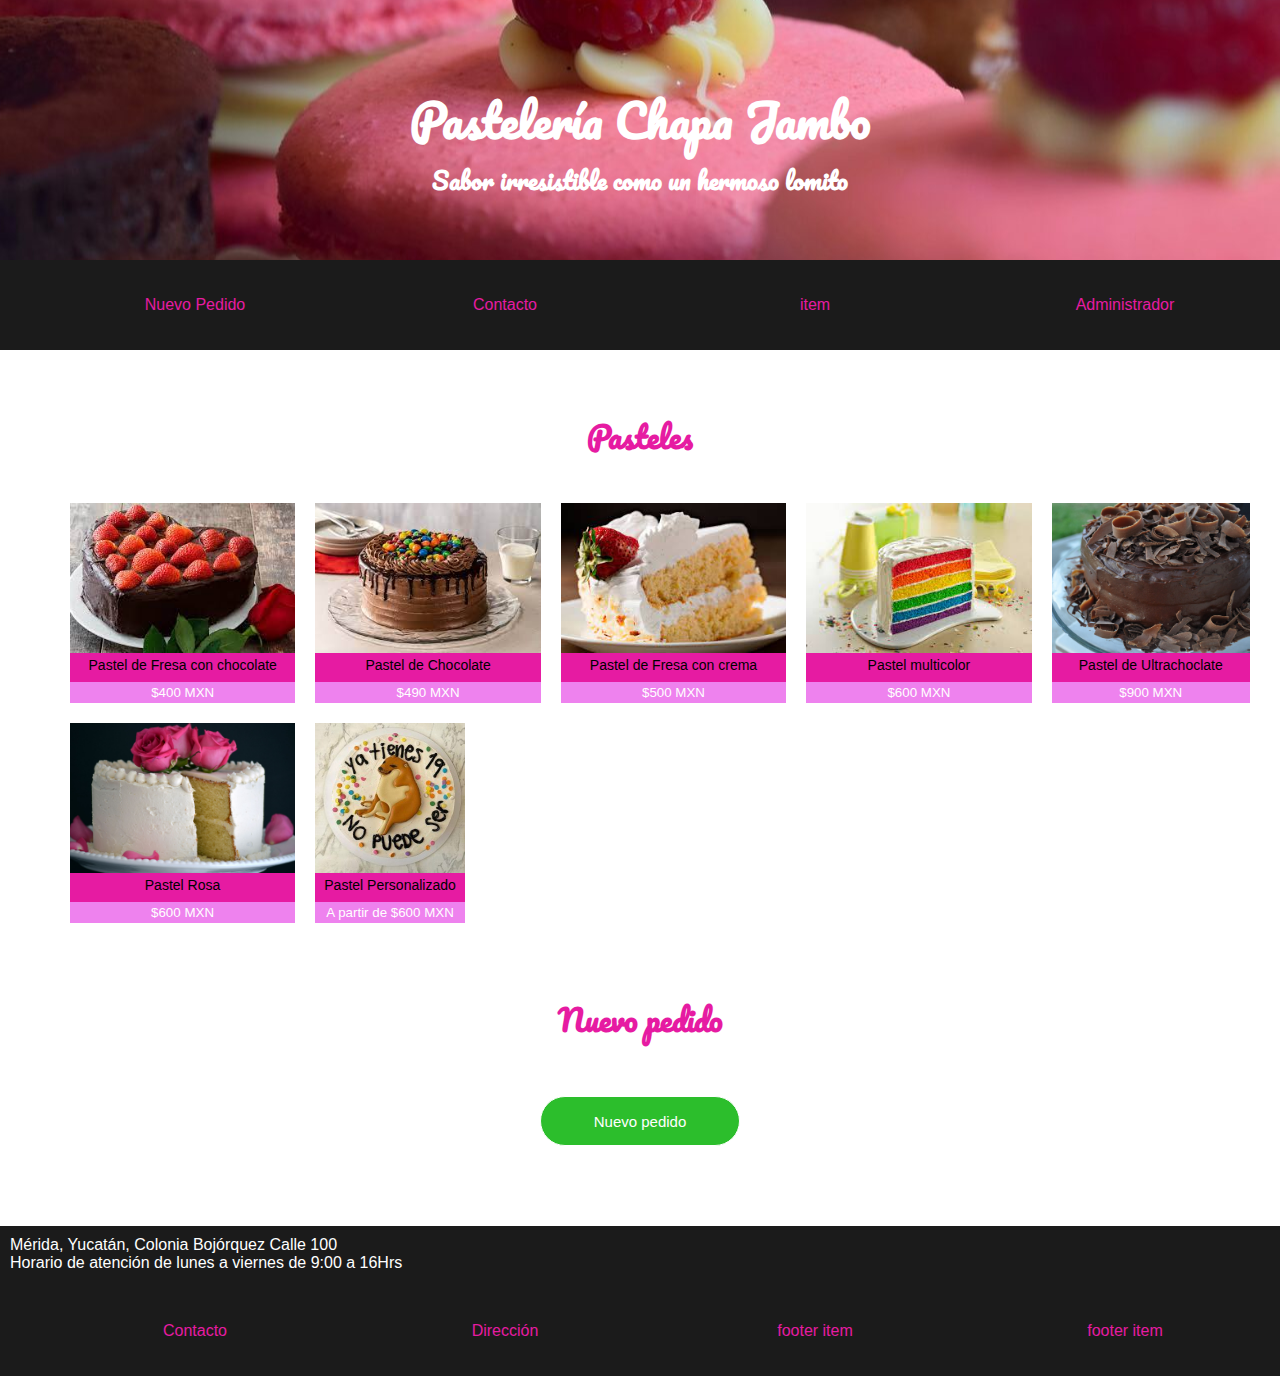
<file: docs/index.html>
<!DOCTYPE html>
<html lang="es">
<head>
    <meta charset="UTF-8">
    <meta http-equiv="X-UA-Compatible" content="IE=edge">
    <meta name="viewport" content="width=device-width, initial-scale=1.0">
    <link rel="stylesheet" href="./styles.css">
    <title>Pasteleria</title>
</head>
<body>
    <div class="titulo" onclick="window.location.href = './index.html'">
        <h1>Pastelería Chapa Jambo</h1>
        <h2>Sabor irresistible como un hermoso lomito</h2>
    </div>

    <nav>
        <ul>
            <li onclick="window.location.href = './nuevo-pedido.html'">Nuevo Pedido</li>
            <li>Contacto</li>
            <li>item</li>
            <li onclick="window.location.href = './admin.html'">Administrador</li>
        </ul>
    </nav>

   <main>
       <section>
           <h3 class="subtitulos">Pasteles</h3>
           <div class="pasteles">
                <div class="pastel">
                    <img src="./assets/pastel1-chocofresa.jpg" alt="pastel chocfresa">
                    <figcaption>Pastel de Fresa con chocolate</figcaption>
                    <small>$400 MXN</small>
                </div>
                <div class="pastel">
                    <img src="./assets/pastel2.jpg" alt="pastel chocfresa">
                    <figcaption>Pastel de Chocolate</figcaption>
                    <small>$490 MXN</small>
                </div>
                <div class="pastel">
                    <img src="./assets/pastel3.jpg" alt="pastel chocfresa">
                    <figcaption>Pastel de Fresa con crema</figcaption>
                    <small>$500 MXN</small>
                </div>
                <div class="pastel">
                    <img src="./assets/pastel4.jpg" alt="pastel chocfresa">
                    <figcaption>Pastel multicolor</figcaption>
                    <small>$600 MXN</small>
                </div>
                <div class="pastel">
                    <img src="./assets/pastel5.jpg" alt="pastel chocfresa">
                    <figcaption>Pastel de Ultrachoclate</figcaption>
                    <small>$900 MXN</small>
                </div>
                <div class="pastel">
                    <img src="./assets/pastel6.jpg" alt="pastel chocfresa">
                    <figcaption>Pastel Rosa</figcaption>
                    <small>$600 MXN</small>
                </div>
                <div class="pastel">
                    <img src="./assets/pastel-cheems.jpg" alt="pastel chocfresa">
                    <figcaption>Pastel Personalizado</figcaption>
                    <small>A partir de $600 MXN</small>
                </div>
           </div>
       </section>
       <!-- <section>seccion n</section>
       <section>seccion n</section>
       <section>seccion n</section> -->

       <section class="nuevo-pedido">
           <h3 class="subtitulos">Nuevo pedido</h3>
            <div class="pedido">
                <button 
                class="pedido-btn"
                onclick="window.location.href = './nuevo-pedido.html'"
                >Nuevo pedido</button>
            </div>
       </section>
   </main>
    <footer>
        <div class="horarios">
            <p>Mérida, Yucatán, Colonia Bojórquez Calle 100</p>
            <p>Horario de atención de lunes a viernes de 9:00 a 16Hrs</p>
        </div>

            <ul>
            <li>Contacto</li>
            <li>Dirección</li>
            <li>footer item</li>
            <li>footer item</li>
        </ul>
       
    </footer>
    
</body>
</html>
</file>
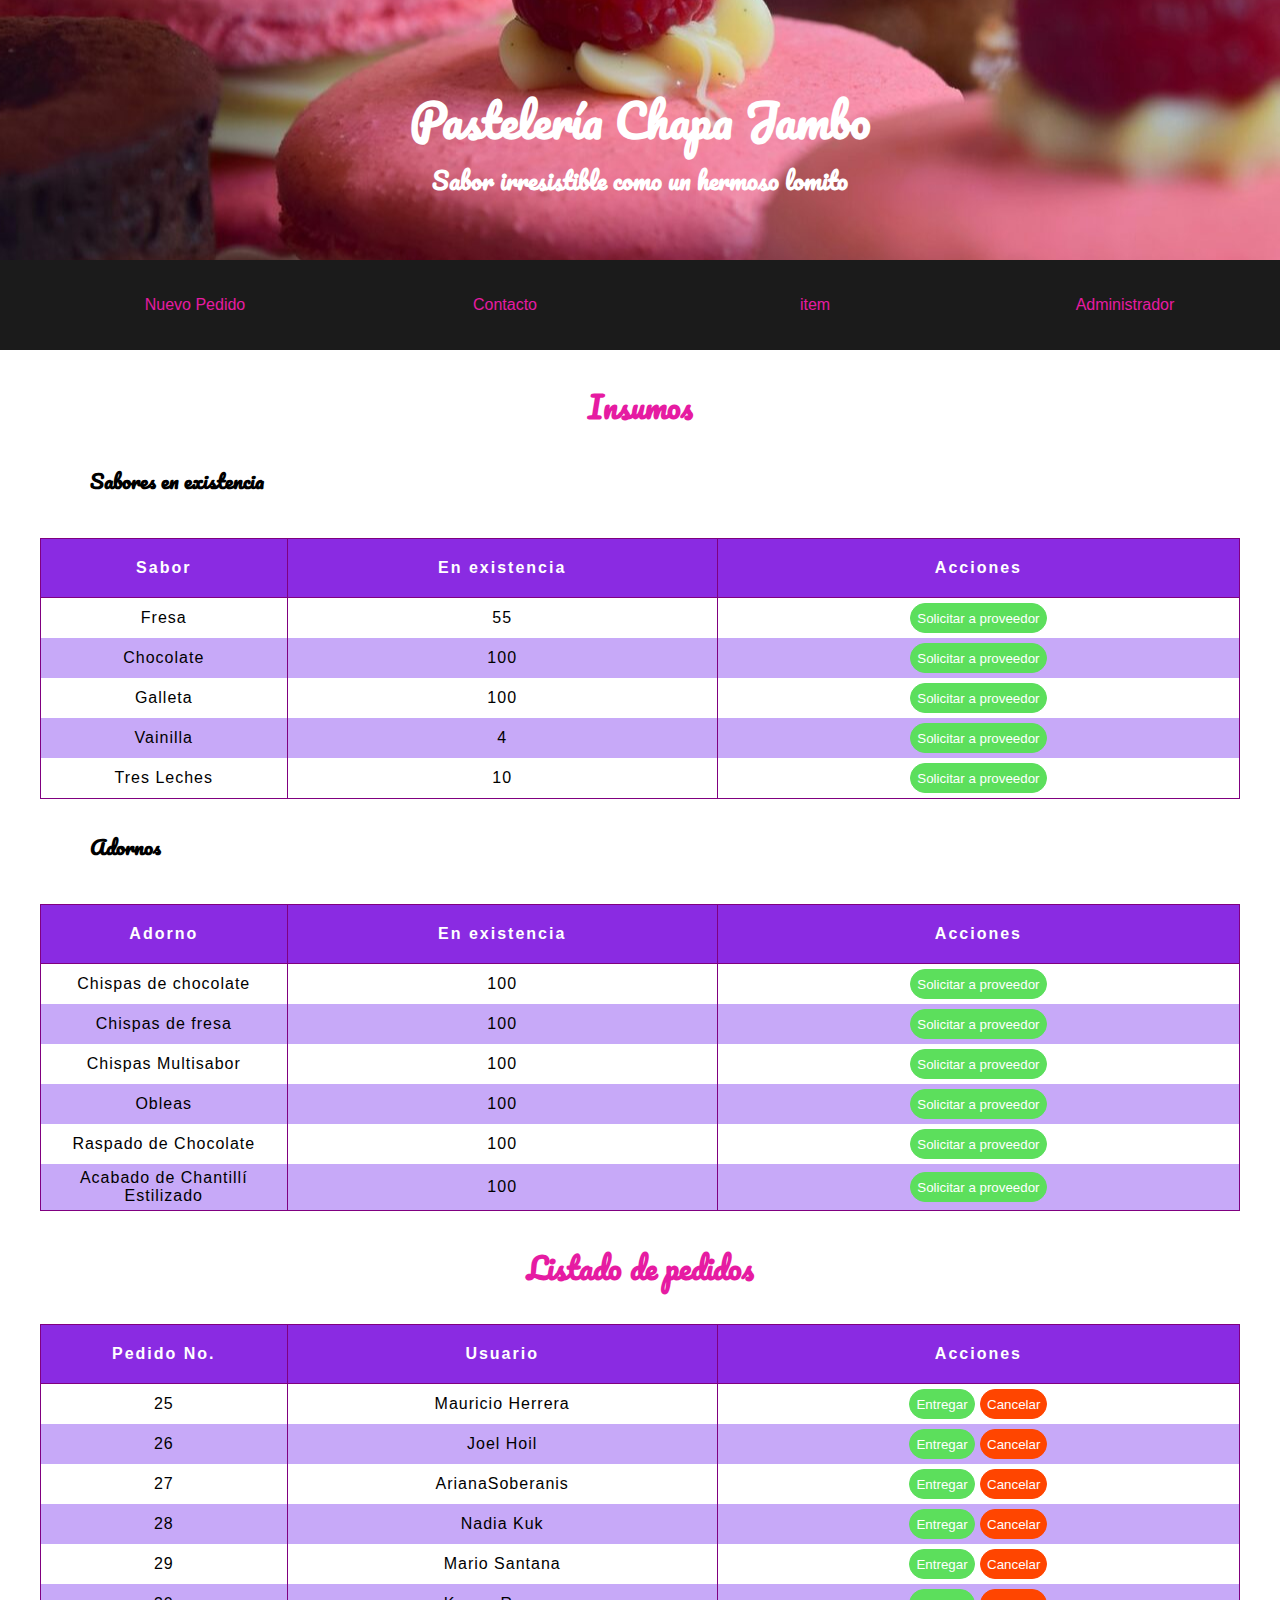
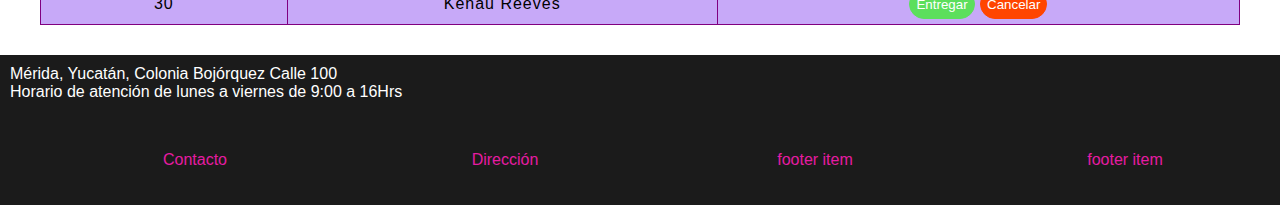
<file: docs/admin.html>
<!DOCTYPE html>
<html lang="es">
<head>
    <meta charset="UTF-8">
    <meta http-equiv="X-UA-Compatible" content="IE=edge">
    <meta name="viewport" content="width=device-width, initial-scale=1.0">
    <link rel="stylesheet" href="./styles.css">
    <link rel="stylesheet" href="./nuevo-pedido.css">
    <link rel="stylesheet" href="admin.css">
    <title>Pasteleria</title>
</head>
<body>
    <div class="titulo" onclick="window.location.href = './index.html'">
        <h1>Pastelería Chapa Jambo</h1>
        <h2>Sabor irresistible como un hermoso lomito</h2>
    </div>

    <nav>
        <ul>
            <li onclick="window.location.href = './nuevo-pedido.html'">Nuevo Pedido</li>
            <li>Contacto</li>
            <li>item</li>
            <li>Administrador</li>
        </ul>
    </nav>

   <main>
       <h3 class="subtitulos">Insumos</h3>
       <section>
           <h2 class="subtitulo-insumo">Sabores en existencia</h2>
        <table class="tabla">
            <thead class="titulo-tabla">
                <tr>
                    <th>Sabor</th>
                    <th>En existencia</th>
                    <th>Acciones</th>
                </tr>
            </thead>
        
            <tbody>
                <tr>
                    <td>Fresa</td>
                    <td>55</td>
                    <td><button class="proveedor-btn">Solicitar a proveedor</button></td>
                </tr>
                
                <tr>
                    <td>Chocolate</td>
                    <td>100</td>
                    <td><button class="proveedor-btn">Solicitar a proveedor</button></td>
                </tr>
                
                <tr>
                    <td>Galleta</td>
                    <td>100</td>
                    <td><button class="proveedor-btn">Solicitar a proveedor</button></td>
                </tr>
                <tr>
                    <td>Vainilla</td>
                    <td>4</td>
                    <td><button class="proveedor-btn">Solicitar a proveedor</button></td>
                </tr>
                <tr>
                    <td>Tres Leches</td>
                    <td>10</td>
                    <td><button class="proveedor-btn">Solicitar a proveedor</button></td>
                </tr>
            </tbody>
        </table>
       </section>

       <section>
        <h2 class="subtitulo-insumo">Adornos</h2>
        <table class="tabla">
            <thead class="titulo-tabla">
                <tr>
                    <th>Adorno
                    </th>
                    <th>En existencia</th>
                    <th>Acciones</th>
                </tr>
            </thead>
        
            <tbody>
                <tr>
                    <td>Chispas de chocolate</td>
                    <td>100</td>
                    <td><button class="proveedor-btn">Solicitar a proveedor</button></td>
                </tr>
                
                <tr>
                    <td>Chispas de fresa</td>
                    <td>100</td>
                    <td><button class="proveedor-btn">Solicitar a proveedor</button></td>
                </tr>
                
                <tr>
                    <td>Chispas Multisabor</td>
                    <td>100</td>
                    <td><button class="proveedor-btn">Solicitar a proveedor</button></td>
                </tr>
                <tr>
                    <td>Obleas</td>
                    <td>100</td>
                    <td><button class="proveedor-btn">Solicitar a proveedor</button></td>
                </tr>
                <tr>
                    <td>Raspado de Chocolate</td>
                    <td>100</td>
                    <td><button class="proveedor-btn">Solicitar a proveedor</button></td>
                </tr>
                <tr>
                    <td>Acabado de Chantillí Estilizado</td>
                    <td>100</td>
                    <td><button class="proveedor-btn">Solicitar a proveedor</button></td>
                </tr>
            </tbody>
        </table>
       </section>

       <section>

        <h3 class="subtitulos">Listado de pedidos</h3>

        <table class="tabla">
            <thead class="titulo-tabla">
                <tr>
                    <th>Pedido No.</th>
                    <th>Usuario</th>
                    <th>Acciones</th>
                </tr>
            </thead>
        
            <tbody>
                <tr>
                    <td>25</td>
                    <td>Mauricio Herrera</td>
                    <td>
                        <button class="proveedor-btn">Entregar</button>
                        <button class="proveedor-cancelar">Cancelar</button>
                    </td>
                </tr>
                
                <tr>
                    <td>26</td>
                    <td>Joel Hoil</td>
                    <td>
                        <button class="proveedor-btn">Entregar</button>
                        <button class="proveedor-cancelar">Cancelar</button>
                    </td>
                </tr>
                
                <tr>
                    <td>27</td>
                    <td>ArianaSoberanis</td>
                    <td>
                        <button class="proveedor-btn">Entregar</button>
                        <button class="proveedor-cancelar">Cancelar</button>
                    </td>
                </tr>
                <tr>
                    <td>28</td>
                    <td>Nadia Kuk</td>
                    <td>
                        <button class="proveedor-btn">Entregar</button>
                        <button class="proveedor-cancelar">Cancelar</button>
                    </td>
                </tr>
                <tr>
                    <td>29</td>
                    <td>Mario Santana</td>
                    <td>
                        <button class="proveedor-btn">Entregar</button>
                        <button class="proveedor-cancelar">Cancelar</button>
                    </td>
                </tr>
                <tr>
                    <td>30</td>
                    <td>Kenau Reeves</td>
                    <td>
                        <button class="proveedor-btn">Entregar</button>
                        <button class="proveedor-cancelar">Cancelar</button>
                    </td>
                </tr>
            </tbody>
        </table>
        <section>

        </section>
    </section>
   </main>

    <footer>
        <div class="horarios">
            <p>Mérida, Yucatán, Colonia Bojórquez Calle 100</p>
            <p>Horario de atención de lunes a viernes de 9:00 a 16Hrs</p>
        </div>

        <ul>
            <li>Contacto</li>
            <li>Dirección</li>
            <li>footer item</li>
            <li>footer item</li>
        </ul>
       
    </footer>
</body>
</html>
</file>
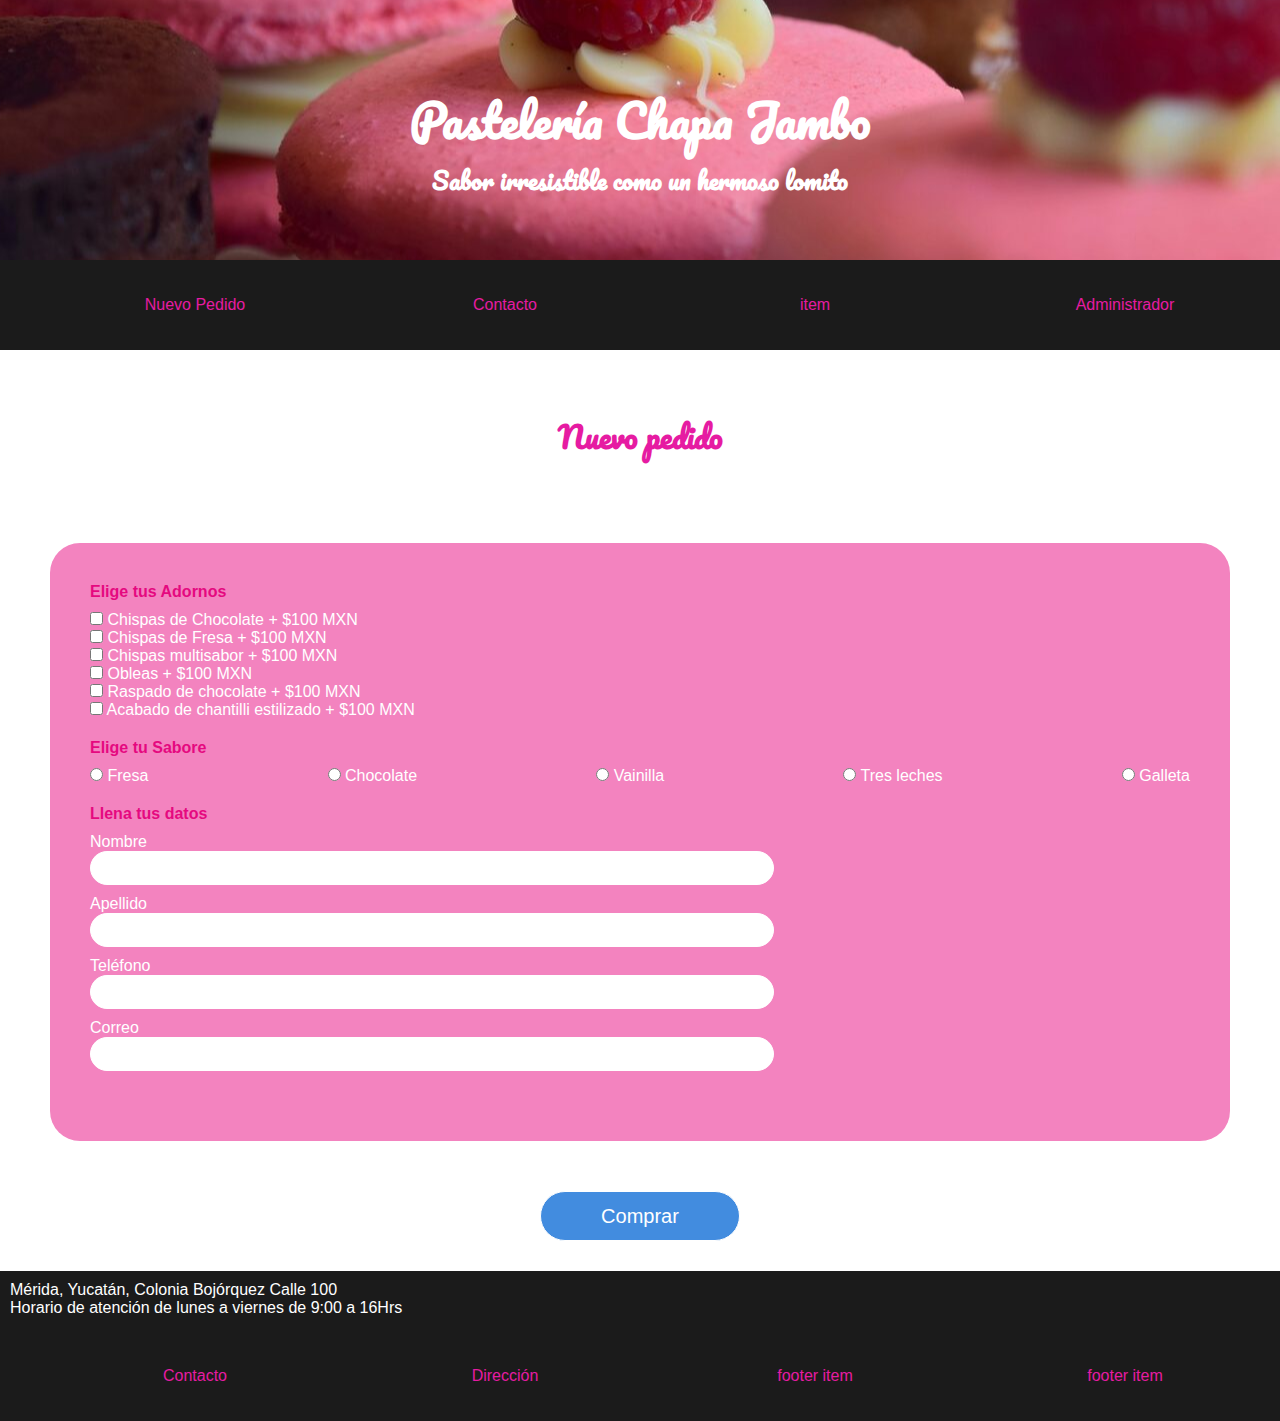
<file: docs/nuevo-pedido.html>
<!DOCTYPE html>
<html lang="es">
<head>
    <meta charset="UTF-8">
    <meta http-equiv="X-UA-Compatible" content="IE=edge">
    <meta name="viewport" content="width=device-width, initial-scale=1.0">
    <link rel="stylesheet" href="./styles.css">
    <link rel="stylesheet" href="./nuevo-pedido.css">
    <title>Pasteleria</title>
</head>
<body>
    <div class="titulo" onclick="window.location.href = './index.html'">
        <h1>Pastelería Chapa Jambo</h1>
        <h2>Sabor irresistible como un hermoso lomito</h2>
    </div>

    <nav>
        <ul>
            <li onclick="window.location.href = './nuevo-pedido.html'">Nuevo Pedido</li>
            <li>Contacto</li>
            <li>item</li>
            <li onclick="window.location.href = './admin.html'">Administrador</li>
        </ul>
    </nav>

   <main>
       <section>
           <h3 class="subtitulos">Nuevo pedido</h3>
           <form action="" class="formulario">
               <div class="adornos">
                    <h4 class="titulo-eleccion">Elige tus Adornos</h4>
                    <label><input type="checkbox" id="adorno1" value="first_checkbox"> Chispas de Chocolate + $100 MXN</label><br> 
                    <label><input type="checkbox" id="adorno2" value="first_checkbox"> Chispas de Fresa + $100 MXN</label><br> 
                    <label><input type="checkbox" id="adorno3" value="first_checkbox"> Chispas multisabor + $100 MXN</label><br> 
                    <label><input type="checkbox" id="adorno4" value="first_checkbox"> Obleas + $100 MXN</label><br> 
                    <label><input type="checkbox" id="adorno5" value="first_checkbox"> Raspado de chocolate + $100 MXN</label><br> 
                    <label><input type="checkbox" id="adorno5" value="first_checkbox"> Acabado de chantilli estilizado + $100 MXN</label><br> 
               </div>
            
               <h4 class="titulo-eleccion">Elige tu Sabore</h4>
               <div class="sabores">
                   <div class="sabor">
                        <input type="radio" name="sabor1" id="sabor1">
                        <label for="sabor1">Fresa</label>
                   </div>
                    
                   <div class="sabor">

                       <input type="radio" name="sabor2" id="sabor2">
                       <label for="sabor2">Chocolate</label>
                       
                    </div>
                    <div class="sabor">
                        <input type="radio" name="sabor3" id="sabor3">
                        <label for="sabor3">Vainilla</label>
                    </div>

                    <div class="sabor">
                        <input type="radio" name="sabor4" id="sabor4">
                        <label for="sabor4">Tres leches</label>
                    </div>

                    <div class="sabor">
                        <input type="radio" name="sabor5" id="sabor5">
                        <label for="sabor5">Galleta</label>
                    </div>
               </div>

               <div class="datos">
                <h4 class="titulo-eleccion">Llena tus datos</h4>
                   <div class="entrada">
                       <label for="nombre">Nombre</label><br>
                       <input type="text" id="nombre" name="nombre"> <br>
                    </div>

                   <div class="entrada"> 
                       <label for="apellido">Apellido</label><br>
                       <input type="text" id="apellido" name="apellido"> <br>   
                    </div>

                    <div class="entrada"> 
                        <label for="tel">Teléfono</label><br>
                        <input type="tel" id="tel" name="tel", maxlength="10"><br>
                    </div>

                   <div class="entrada">
                       <label for="correo">Correo</label><br>
                       <input type="email" id="correo" name="correo"><br>
                    </div>
                </div>
                </form>
                <div class="comprar-btn">
                    <button>Comprar</button>
                </div>
      
        </section>
   </main>

    <footer>
        <div class="horarios">
            <p>Mérida, Yucatán, Colonia Bojórquez Calle 100</p>
            <p>Horario de atención de lunes a viernes de 9:00 a 16Hrs</p>
        </div>

        <ul>
            <li>Contacto</li>
            <li>Dirección</li>
            <li>footer item</li>
            <li>footer item</li>
        </ul>
       
    </footer>
</body>
</html>
</file>
<file: docs/styles.css>
*{
    margin: 0;
}
body{
    font-family: Arial, Helvetica, sans-serif;
}
:root{
    --color-base: #e5097f;
}
@font-face{
    font-family: 'Pacifico';
    src: url(./fonts/Pacifico-Regular.ttf);
    font-weight: normal;
    font-style: normal;

}
.titulo {
    width: 100%;
    text-align: center;
    color: white;
    padding-top: 80px;
    height: 180px;
   background-image: url("./assets/fondo.jpg");
   font-family: Pacifico;
   background-position: 50% 70%;
   overflow: hidden;
}
.titulo:hover{
    cursor: pointer;
}
.titulo h1{
    font-size: 45px;
}
.subtitulos{
    color: rgb(230, 27, 162);
    font-family: Pacifico;
    width: 100%;
    text-align: center;
    font-size: 30px;
}

nav ul, footer ul {
    height: 10vh;
    display: flex;
    flex-direction: row;
    justify-content: space-around;
    text-align: center;
    text-decoration: none;
    line-height: 10vh;
    background-color: rgb(27, 27, 27);
    color: rgb(230, 27, 162);
}
nav ul li, footer ul li{
    list-style-type: none;
    width: 150px;
}
nav ul li:hover, footer ul li:hover{
    background-color: rgb(230, 27, 162);
    color: black;
    cursor: pointer;
}
main{
    margin-top: 30px;
    margin-bottom: 30px;
}

main section h3 {
    padding-top: 30px;
    padding-bottom: 30px;
    font-size: 30px;
}

.pasteles{
    margin-left: 60px;
    display: flex;
    flex-wrap: wrap;
    align-content: flex-start;
}
.pastel{
    margin: 10px;
}
.pastel small{
    display: flex;
    color: white;
    padding-top: 3px;
    padding-bottom: 3px;
    justify-content: center;
    width: 100%;
    background-color: violet;
}
.pastel img:hover{
    filter: blur(2px);
    cursor: pointer;
}
.pastel :hover{
    cursor: pointer;
    background-color: black;
    color: rgb(230, 27, 162);
}
.pastel img{
    height: 150px;
}
.pastel figcaption{
    height: 20px;
    padding: 5px;
    margin-top: -5px;
    text-align: center;
    font-size: 14px;
    background-color: rgb(230, 27, 162);
    color: black;
}
.nuevo-pedido{
    margin-top: 30px;
    margin-bottom: 80px;
}
.pedido{
    display: flex;
    justify-content: center;
    margin-top: 20px;
}
.pedido-btn{
    width: 200px;
    height: 50px;
    font-size: 15px;
   background-color: rgb(44, 190, 44);
   color: white;
   border-radius: 50px;
   border: 1px solid white;
}

.pedido-btn:hover{
    cursor: pointer;
    background-color:rgb(73, 236, 73);
}
.horarios{
    background-color: rgb(27, 27, 27);
    color: white;
    align-items: center;
    height: 40px;
    padding: 10px;
}
</file>
<file: docs/nuevo-pedido.css>
.titulo-eleccion{
    color: #e5097f;
    margin-bottom: 10px;
}

.formulario{
    background-color: #f383bf;
    color: white;
    margin: 50px;
    padding: 40px;
    border-radius: 30px;
    overflow: hidden;
}
.sabores, .adornos, .datos{
    margin-bottom: 20px;
}
.sabores{
    display: flex;
    justify-content: space-between;
}
.datos{
    width: 100%;
    display: flex;
    flex-direction: column;
}
.datos input{
    width: 60%;
    height: 30px;
    padding-left: 20px;
    border-radius: 30px;
    margin-bottom: 10px;
    border: 1px solid white;    
}

.comprar-btn {
    display: flex;
    justify-content: center;
}
.comprar-btn button:hover{
    cursor: pointer;
}

.comprar-btn button{
    width: 200px;
    height: 50px;
    border-radius: 40px;
    font-size: 20px;
    background-color: #428cdf;
    color: white;
    border: 1px solid white;

}
</file>
<file: docs/admin.css>
section{
    padding-left: 40px;
    padding-right: 40px;
}
.subtitulo-insumo{
    font-family: Pacifico;
    color: black;
    font-size: 20px;
    margin-top: 30px;
    margin-bottom: 40px;
    margin-left: 50px;
}

table {
    table-layout: fixed;
    width: 100%;
    border-collapse: collapse;
    border: 1px solid purple;
}

thead th:nth-child(1) {
    width: 10%;
  }
  
  thead th:nth-child(2) {
    width: 20%;
  }
  
  thead th:nth-child(3) {
    width: 25%;
  }
  
  /* thead th:nth-child(4) {
    width: 35%;
  } */
  
  th{
    padding: 20px;
  }
  td{
      padding: 5px;
  }
  th {
    letter-spacing: 2px;
  }
  
  td {
    letter-spacing: 1px;
  }
  
  tbody td {
    text-align: center;
  }
  
  tfoot th {
    text-align: right;
  }
  thead, tfoot {
    color: white;
  }
  
  thead th, tfoot th, tfoot td {
    background-color: blueviolet;
    border: 1px solid purple;
  }
  tbody td{
    border-right: 1px solid purple;
  }
  tbody tr:nth-child(odd) {
    background-color:white;
  }
  
  tbody tr:nth-child(even) {
    background-color: #c7a9f8;
  }
  
.proveedor-btn, .proveedor-cancelar{
    background-color: rgb(92, 223, 92);
    color: white;
    border-radius: 40px;
    height: 30px;
    border: 1px solid rgb(92, 223, 92);
}
.proveedor-cancelar{
    background-color: orangered;
    border: 1px solid orangered;
}
.proveedor-btn:hover, .proveedor-cancelar:hover{
    cursor: pointer;
}
</file>
